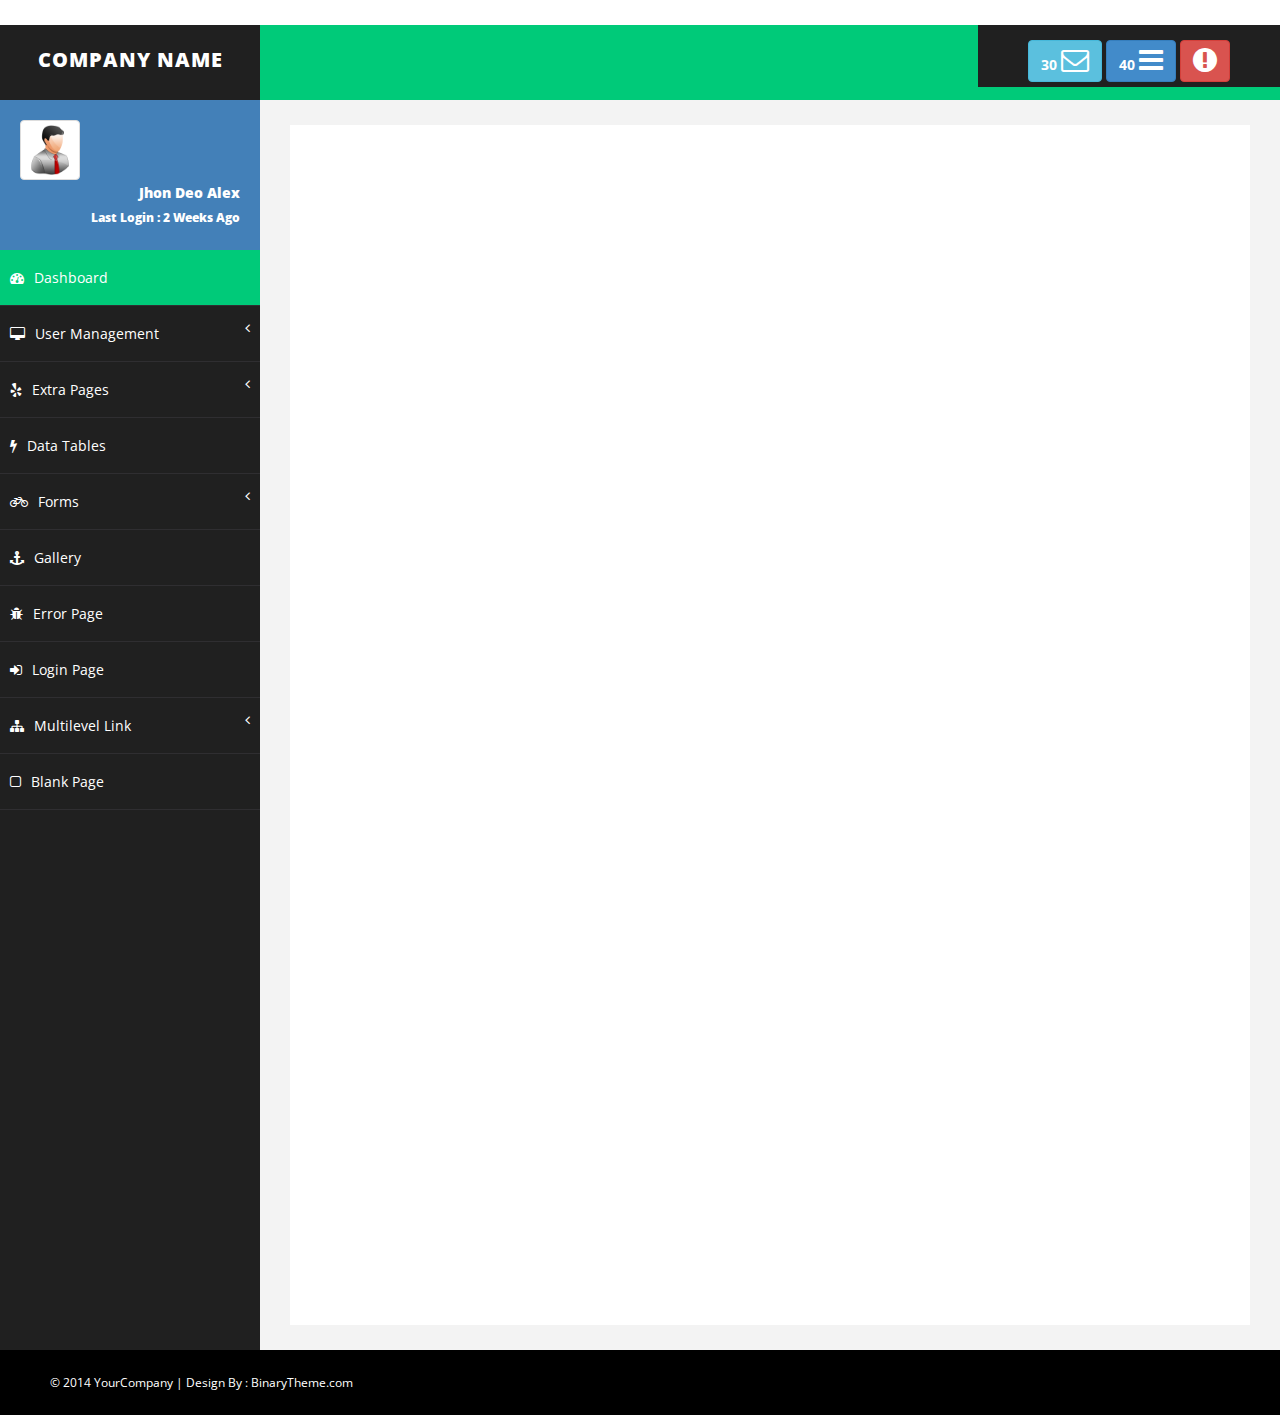
<file: ShivaN/target/ShivaN/views/index.html>
﻿﻿﻿﻿﻿<!DOCTYPE html>
<html ng-app="App">
<head>
    <meta charset="utf-8" />
    <meta name="viewport" content="width=device-width, initial-scale=1.0" />
    <title>ABC Technologies</title>

    <!-- BOOTSTRAP STYLES-->
    <link href="../assets/css/bootstrap.css" rel="stylesheet" />
    <!-- FONTAWESOME STYLES-->
    <link href="../assets/css/font-awesome.css" rel="stylesheet" />
       <!--CUSTOM BASIC STYLES-->
    <link href="../assets/css/basic.css" rel="stylesheet" />
    <!--CUSTOM MAIN STYLES-->
    <link href="../assets/css/custom.css" rel="stylesheet" />
    <!-- GOOGLE FONTS-->
    <link href='http://fonts.googleapis.com/css?family=Open+Sans' rel='stylesheet' type='text/css' />
 </head>
<body>
    <div id="wrapper">
        <nav class="navbar navbar-default navbar-cls-top " role="navigation" style="margin-bottom: 0">
            <div class="navbar-header">
                <button type="button" class="navbar-toggle" data-toggle="collapse" data-target=".sidebar-collapse">
                    <span class="sr-only">Toggle navigation</span>
                    <span class="icon-bar"></span>
                    <span class="icon-bar"></span>
                    <span class="icon-bar"></span>
                </button>
                <a class="navbar-brand" href="index.html">COMPANY NAME</a>
            </div>

            <div class="header-right">

                <a href="message-task.html" class="btn btn-info" title="New Message"><b>30 </b><i class="fa fa-envelope-o fa-2x"></i></a>
                <a href="message-task.html" class="btn btn-primary" title="New Task"><b>40 </b><i class="fa fa-bars fa-2x"></i></a>
                <a href="../login.html" class="btn btn-danger" title="Logout"><i class="fa fa-exclamation-circle fa-2x"></i></a>

            </div>
        </nav>
        <!-- /. NAV TOP  -->
        <nav class="navbar-default navbar-side" role="navigation">
            <div class="sidebar-collapse">
                <ul class="nav" id="main-menu">
                    <li>
                        <div class="user-img-div">
                            <img src="../assets/img/user.png" class="img-thumbnail" />

                            <div class="inner-text">
                                Jhon Deo Alex
                            <br />
                                <small>Last Login : 2 Weeks Ago </small>
                            </div>
                        </div>

                    </li>


                    <li>
                        <a class="active-menu" ui-sref="dashBoard"><i class="fa fa-dashboard "></i>Dashboard</a>
                    </li>
                    <li>
                        <a href="#"><i class="fa fa-desktop "></i>User Management <span class="fa arrow"></span></a>
                         <ul class="nav nav-second-level">
                            <li>
                                <a ui-sref="userRegistration"><i class="fa fa-toggle-on"></i>Registration</a>
                            </li>
                            <li>
                                <a href="notification.html"><i class="fa fa-bell "></i>Notifications</a>
                            </li>
                             <li>
                                <a href="progress.html"><i class="fa fa-circle-o "></i>Progressbars</a>
                            </li>
                             <li>
                                <a href="buttons.html"><i class="fa fa-code "></i>Buttons</a>
                            </li>
                             <li>
                                <a href="icons.html"><i class="fa fa-bug "></i>Icons</a>
                            </li>
                             <li>
                                <a href="wizard.html"><i class="fa fa-bug "></i>Wizard</a>
                            </li>
                             <li>
                                <a href="typography.html"><i class="fa fa-edit "></i>Typography</a>
                            </li>
                             <li>
                                <a href="grid.html"><i class="fa fa-eyedropper "></i>Grid</a>
                            </li>
                            
                           
                        </ul>
                    </li>
                     <li>
                        <a href="#"><i class="fa fa-yelp "></i>Extra Pages <span class="fa arrow"></span></a>
                         <ul class="nav nav-second-level">
                            <li>
                                <a href="invoice.html"><i class="fa fa-coffee"></i>Invoice</a>
                            </li>
                            <li>
                                <a href="pricing.html"><i class="fa fa-flash "></i>Pricing</a>
                            </li>
                             <li>
                                <a href="component.html"><i class="fa fa-key "></i>Components</a>
                            </li>
                             <li>
                                <a href="social.html"><i class="fa fa-send "></i>Social</a>
                            </li>
                            
                             <li>
                                <a href="message-task.html"><i class="fa fa-recycle "></i>Messages & Tasks</a>
                            </li>
                            
                           
                        </ul>
                    </li>
                    <li>
                        <a href="table.html"><i class="fa fa-flash "></i>Data Tables </a>
                        
                    </li>
                     <li>
                        <a href="#"><i class="fa fa-bicycle "></i>Forms <span class="fa arrow"></span></a>
                         <ul class="nav nav-second-level">
                           
                             <li>
                                <a href="form.html"><i class="fa fa-desktop "></i>Basic </a>
                            </li>
                             <li>
                                <a href="form-advance.html"><i class="fa fa-code "></i>Advance</a>
                            </li>
                             
                           
                        </ul>
                    </li>
                      <li>
                        <a href="gallery.html"><i class="fa fa-anchor "></i>Gallery</a>
                    </li>
                     <li>
                        <a href="error.html"><i class="fa fa-bug "></i>Error Page</a>
                    </li>
                    <li>
                        <a href="login.html"><i class="fa fa-sign-in "></i>Login Page</a>
                    </li>
                    <li>
                        <a href="#"><i class="fa fa-sitemap "></i>Multilevel Link <span class="fa arrow"></span></a>
                         <ul class="nav nav-second-level">
                            <li>
                                <a href="#"><i class="fa fa-bicycle "></i>Second Level Link</a>
                            </li>
                             <li>
                                <a href="#"><i class="fa fa-flask "></i>Second Level Link</a>
                            </li>
                            <li>
                                <a href="#">Second Level Link<span class="fa arrow"></span></a>
                                <ul class="nav nav-third-level">
                                    <li>
                                        <a href="#"><i class="fa fa-plus "></i>Third Level Link</a>
                                    </li>
                                    <li>
                                        <a href="#"><i class="fa fa-comments-o "></i>Third Level Link</a>
                                    </li>

                                </ul>

                            </li>
                        </ul>
                    </li>
                   
                    <li>
                        <a href="blank.html"><i class="fa fa-square-o "></i>Blank Page</a>
                    </li>
                </ul>

            </div>

        </nav>
        <!-- /. NAV SIDE  -->
        <div id="page-wrapper">
            <div id="page-inner" ui-view>
                <!-- <div class="row">
                    <div class="col-md-12">
                        <h1 class="page-head-line">DASHBOARD</h1>
                        <h1 class="page-subhead-line">This is dummy text , you can replace it with your original text. </h1>

                    </div>
                </div> -->
          
        </div>
        <!-- /. PAGE WRAPPER  -->
    </div>
    <!-- /. WRAPPER  -->

    <div id="footer-sec">
        &copy; 2014 YourCompany | Design By : <a href="http://www.binarytheme.com/" target="_blank">BinaryTheme.com</a>
    </div>
    <!-- /. FOOTER  -->
    <!-- SCRIPTS -AT THE BOTOM TO REDUCE THE LOAD TIME-->
    <!-- JQUERY SCRIPTS -->
    <script src="../assets/js/jquery-1.10.2.js"></script>
    <!-- BOOTSTRAP SCRIPTS -->
    <script src="../assets/js/bootstrap.js"></script>
    <!-- METISMENU SCRIPTS -->
    <script src="../assets/js/jquery.metisMenu.js"></script>
       <!-- CUSTOM SCRIPTS -->
    <script src="../assets/js/custom.js"></script>
   <script src="../angular/angular.js"></script>
     
     <script src="../angular/angular-resource.js"></script>
<script src="../angular/angular-ui-router.min.js"></script>
       <script src="../config/config.js"></script>
   <script src="../js/logon/restController.js"></script>
	<script src="../js/logon/restFactory.js"></script>
<script src="userRegistration/userRegFactory.js"></script>
<script src="userRegistration/userRegController.js"></script>
	


</body>
</html>
</file>
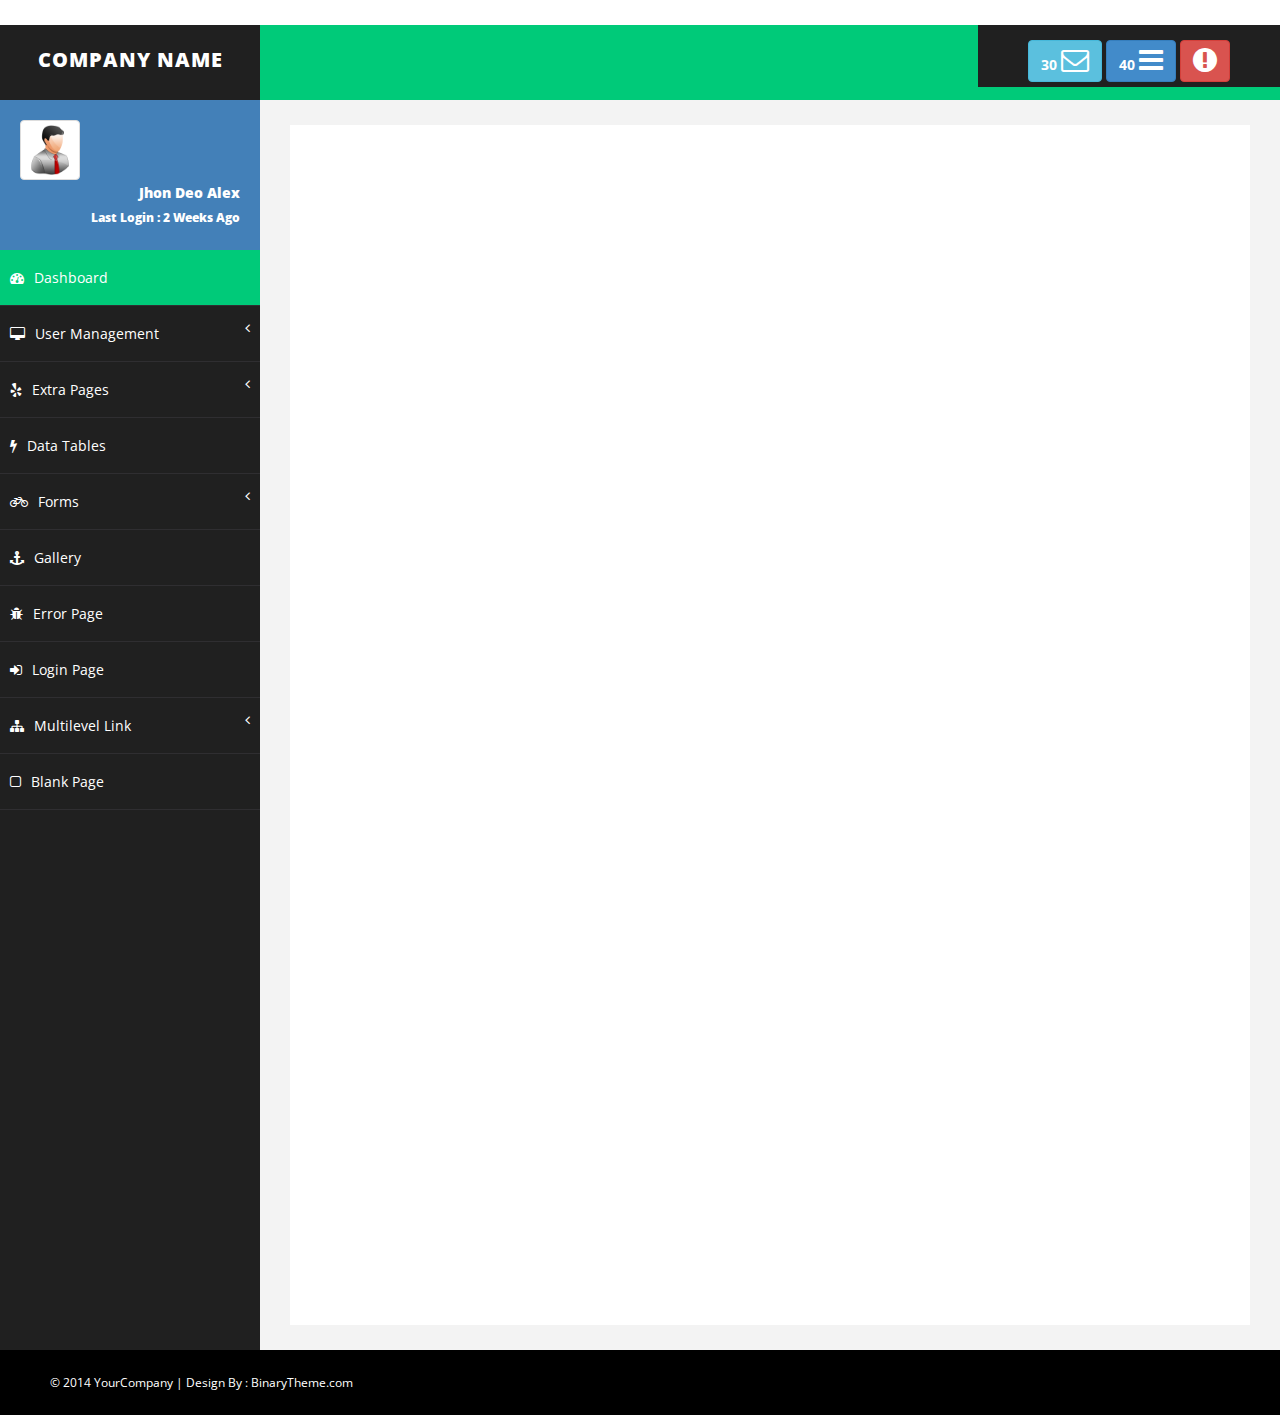
<file: ShivaN/src/main/webapp/views/index.html>
﻿﻿﻿﻿﻿
<!DOCTYPE html>
<html ng-app="App">
<head>
<meta charset="utf-8" />
<meta name="viewport" content="width=device-width, initial-scale=1.0" />
<title>ABC Technologies</title>

<!-- BOOTSTRAP STYLES-->
<link href="../assets/css/bootstrap.css" rel="stylesheet" />
<!-- FONTAWESOME STYLES-->
<link href="../assets/css/font-awesome.css" rel="stylesheet" />
<!--CUSTOM BASIC STYLES-->
<link href="../assets/css/basic.css" rel="stylesheet" />
<!--CUSTOM MAIN STYLES-->
<link href="../assets/css/custom.css" rel="stylesheet" />
<!-- GOOGLE FONTS-->
<link href='http://fonts.googleapis.com/css?family=Open+Sans'
	rel='stylesheet' type='text/css' />
</head>
<body>
	<div id="wrapper">
		<nav class="navbar navbar-default navbar-cls-top " role="navigation"
			style="margin-bottom: 0">
			<div class="navbar-header">
				<button type="button" class="navbar-toggle" data-toggle="collapse"
					data-target=".sidebar-collapse">
					<span class="sr-only">Toggle navigation</span> <span
						class="icon-bar"></span> <span class="icon-bar"></span> <span
						class="icon-bar"></span>
				</button>
				<a class="navbar-brand" href="index.html">COMPANY NAME</a>
			</div>

			<div class="header-right">

				<a href="message-task.html" class="btn btn-info" title="New Message"><b>30
				</b><i class="fa fa-envelope-o fa-2x"></i></a> <a href="message-task.html"
					class="btn btn-primary" title="New Task"><b>40 </b><i
					class="fa fa-bars fa-2x"></i></a> <a href="../login.html"
					class="btn btn-danger" title="Logout"><i
					class="fa fa-exclamation-circle fa-2x"></i></a>

			</div>
		</nav>
		<!-- /. NAV TOP  -->
		<nav class="navbar-default navbar-side" role="navigation">
			<div class="sidebar-collapse">
				<ul class="nav" id="main-menu">
					<li>
						<div class="user-img-div">
							<img src="../assets/img/user.png" class="img-thumbnail" />

							<div class="inner-text">
								Jhon Deo Alex <br /> <small>Last Login : 2 Weeks Ago </small>
							</div>
						</div>

					</li>


					<li><a class="active-menu" ui-sref="dashBoard"><i
							class="fa fa-dashboard "></i>Dashboard</a></li>
					<li><a href="#"><i class="fa fa-desktop "></i>User
							Management <span class="fa arrow"></span></a>
						<ul class="nav nav-second-level">
							<li><a ui-sref="userRegistration"><i
									class="fa fa-toggle-on"></i>Registration</a></li>
							<li><a href="notification.html"><i class="fa fa-bell "></i>Notifications</a>
							</li>
							<li><a href="progress.html"><i class="fa fa-circle-o "></i>Progressbars</a>
							</li>
							<li><a href="buttons.html"><i class="fa fa-code "></i>Buttons</a>
							</li>
							<li><a href="icons.html"><i class="fa fa-bug "></i>Icons</a>
							</li>
							<li><a href="wizard.html"><i class="fa fa-bug "></i>Wizard</a>
							</li>
							<li><a href="typography.html"><i class="fa fa-edit "></i>Typography</a>
							</li>
							<li><a href="grid.html"><i class="fa fa-eyedropper "></i>Grid</a>
							</li>


						</ul></li>
					<li><a href="#"><i class="fa fa-yelp "></i>Extra Pages <span
							class="fa arrow"></span></a>
						<ul class="nav nav-second-level">
							<li><a href="invoice.html"><i class="fa fa-coffee"></i>Invoice</a>
							</li>
							<li><a href="pricing.html"><i class="fa fa-flash "></i>Pricing</a>
							</li>
							<li><a href="component.html"><i class="fa fa-key "></i>Components</a>
							</li>
							<li><a href="social.html"><i class="fa fa-send "></i>Social</a>
							</li>

							<li><a href="message-task.html"><i
									class="fa fa-recycle "></i>Messages & Tasks</a></li>


						</ul></li>
					<li><a href="table.html"><i class="fa fa-flash "></i>Data
							Tables </a></li>
					<li><a href="#"><i class="fa fa-bicycle "></i>Forms <span
							class="fa arrow"></span></a>
						<ul class="nav nav-second-level">

							<li><a href="form.html"><i class="fa fa-desktop "></i>Basic
							</a></li>
							<li><a href="form-advance.html"><i class="fa fa-code "></i>Advance</a>
							</li>


						</ul></li>
					<li><a href="gallery.html"><i class="fa fa-anchor "></i>Gallery</a>
					</li>
					<li><a href="error.html"><i class="fa fa-bug "></i>Error
							Page</a></li>
					<li><a href="login.html"><i class="fa fa-sign-in "></i>Login
							Page</a></li>
					<li><a href="#"><i class="fa fa-sitemap "></i>Multilevel
							Link <span class="fa arrow"></span></a>
						<ul class="nav nav-second-level">
							<li><a href="#"><i class="fa fa-bicycle "></i>Second
									Level Link</a></li>
							<li><a href="#"><i class="fa fa-flask "></i>Second Level
									Link</a></li>
							<li><a href="#">Second Level Link<span class="fa arrow"></span></a>
								<ul class="nav nav-third-level">
									<li><a href="#"><i class="fa fa-plus "></i>Third Level
											Link</a></li>
									<li><a href="#"><i class="fa fa-comments-o "></i>Third
											Level Link</a></li>

								</ul></li>
						</ul></li>

					<li><a href="blank.html"><i class="fa fa-square-o "></i>Blank
							Page</a></li>
				</ul>

			</div>

		</nav>
		<!-- /. NAV SIDE  -->
		<div id="page-wrapper">
			<div id="page-inner" ui-view>
				<!-- <div class="row">
                    <div class="col-md-12">
                        <h1 class="page-head-line">DASHBOARD</h1>
                        <h1 class="page-subhead-line">This is dummy text , you can replace it with your original text. </h1>

                    </div>
                </div> -->

			</div>
			<!-- /. PAGE WRAPPER  -->
		</div>
		<!-- /. WRAPPER  -->

		<div id="footer-sec">
			&copy; 2014 YourCompany | Design By : <a
				href="http://www.binarytheme.com/" target="_blank">BinaryTheme.com</a>
		</div>
		<!-- /. FOOTER  -->
		<!-- SCRIPTS -AT THE BOTOM TO REDUCE THE LOAD TIME-->
		<!-- JQUERY SCRIPTS -->
		<script src="../assets/js/jquery-1.10.2.js"></script>
		<!-- BOOTSTRAP SCRIPTS -->
		<script src="../assets/js/bootstrap.js"></script>
		<!-- METISMENU SCRIPTS -->
		<script src="../assets/js/jquery.metisMenu.js"></script>
		<!-- CUSTOM SCRIPTS -->
		<script src="../assets/js/custom.js"></script>
		<script src="../angular/angular.js"></script>

		<script src="../angular/angular-resource.js"></script>
		<script src="../angular/angular-ui-router.min.js"></script>
		<script src="../config/config.js"></script>
		<script src="../js/logon/restController.js"></script>
		<script src="../js/logon/restFactory.js"></script>
		<script src="userRegistration/userRegFactory.js"></script>
		<script src="userRegistration/userRegController.js"></script>
</body>
</html>
</file>
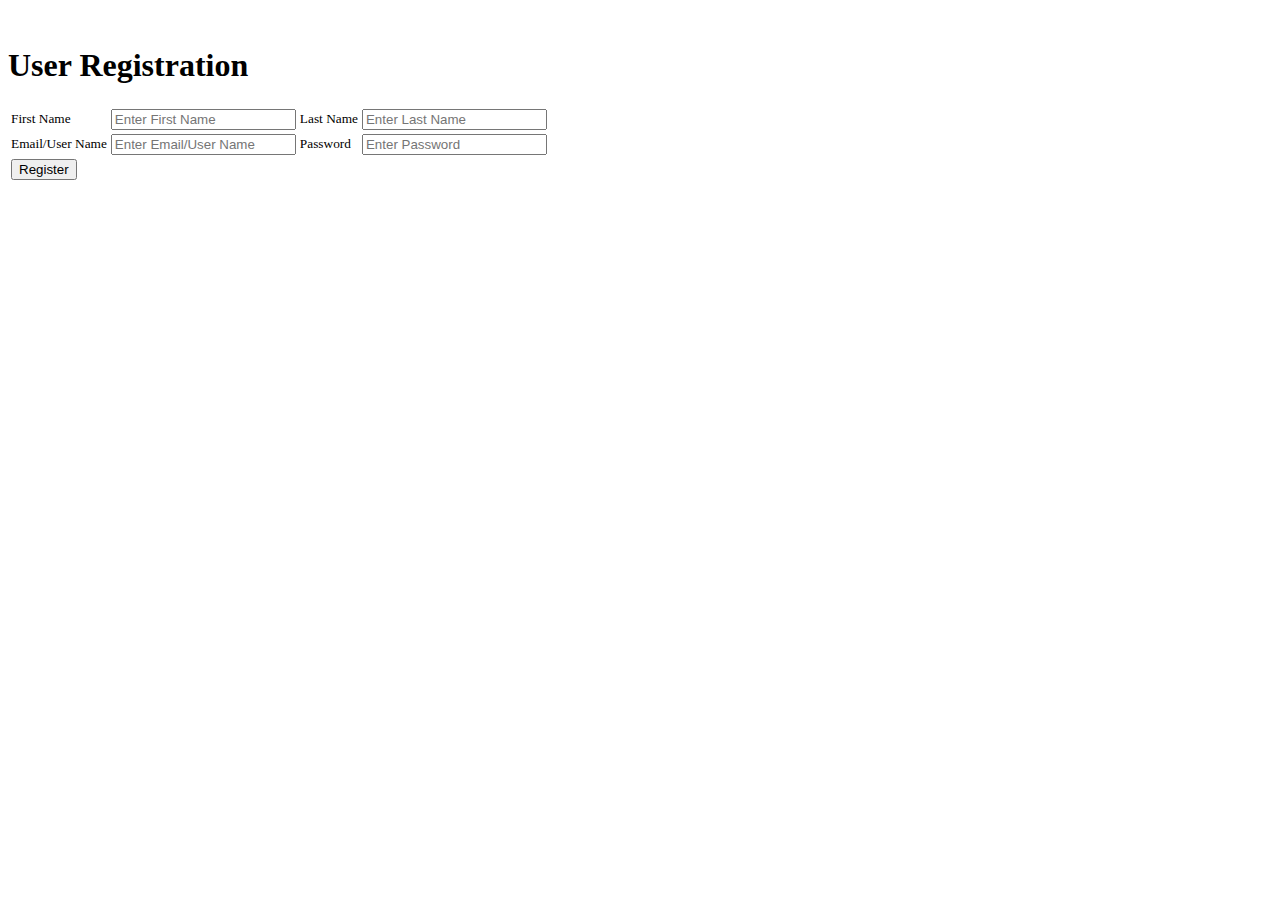
<file: ShivaN/target/ShivaN/views/userRegistration/userRegistration.html>
﻿﻿﻿
<!DOCTYPE html>
<html xmlns="http://www.w3.org/1999/xhtml">
<head>
<meta charset="utf-8" />
<meta name="viewport" content="width=device-width, initial-scale=1.0" />
<title>User Registration</title>
</head>
<body ng-controller="userRegController">
	<div id="wrapper">
		<div id="page-inner">
			<div class="row">
				<div class="col-md-12">
					<h1 class="page-head-line">User Registration</h1>
				</div>
			</div>
			<div class="panel panel-info">

				<div class="panel-body">




					<form name="registration" autocomplete="off" class="smart-form">
						<div class="table-responsive">

							<table class="table table-striped table-bordered table-hover">
								<tbody>
									<tr>
										<td><small>First Name</small></td>
										<td><input class="form-control" name="firstName"
											type="text" placeholder="Enter First Name"
											ng-model="firstName"></td>
										<td><small>Last Name</small></td>
										<td><input class="form-control" name="lastName"
											type="text" placeholder="Enter Last Name" ng-model="lastName"></td>


									</tr>
									<tr>


										<td><small>Email/User Name</small></td>
										<td><input class="form-control" name="userName"
											type="text" placeholder="Enter Email/User Name"
											ng-model="userName"></td>
										<td><small>Password</small></td>
										<td><input class="form-control" name="password"
											type="text" placeholder="Enter Password" ng-model="password"></td>


									</tr>
<tr><td><button type="submit" ng-click="saveButton()">Register</button></td></tr>

								</tbody>
							</table>
							</div>
						</form>
</div>
				</div>
			</div>
		</div>
		
	
    
</body>
</html>
</file>
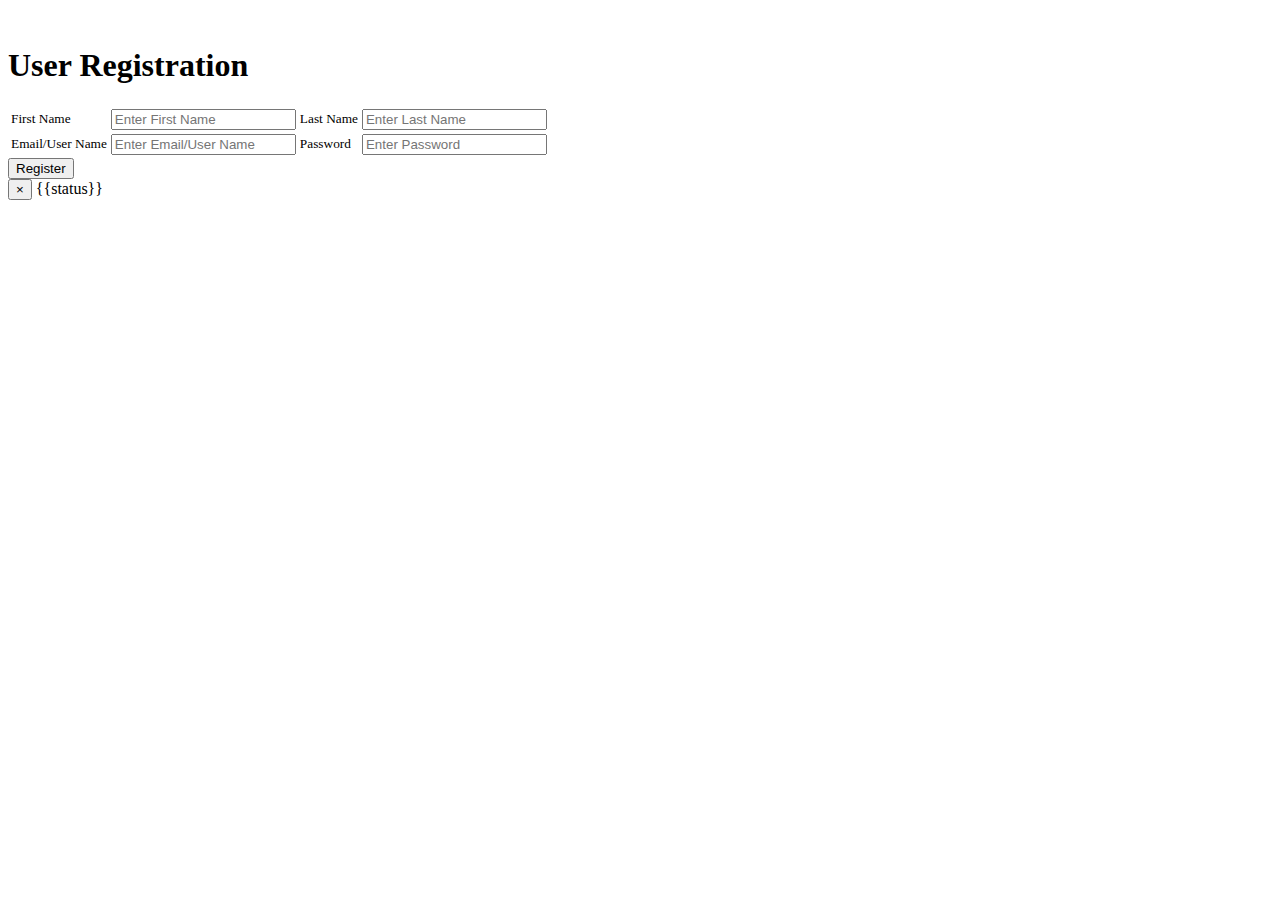
<file: ShivaN/src/main/webapp/views/userRegistration/userRegistration.html>
﻿﻿﻿
<!DOCTYPE html>
<html xmlns="http://www.w3.org/1999/xhtml">
<head>
<meta charset="utf-8" />
<meta name="viewport" content="width=device-width, initial-scale=1.0" />
<title>User Registration</title>
</head>
<body ng-controller="userRegController">
	<div id="wrapper">
		<div id="page-inner">
			<div class="row">
				<div class="col-md-12">
					<h1 class="page-head-line">User Registration</h1>
				</div>
			</div>
			<div class="panel panel-info">

				<div class="panel-body">




					<form name="registration" autocomplete="off" class="smart-form">
						<div class="table-responsive">

							<table class="table table-striped table-bordered table-hover">
								<tbody>
									<tr>
										<td><small>First Name</small></td>
										<td><input class="form-control" name="firstName"
											type="text" placeholder="Enter First Name"
											ng-model="firstName"></td>
										<td><small>Last Name</small></td>
										<td><input class="form-control" name="lastName"
											type="text" placeholder="Enter Last Name" ng-model="lastName"></td>


									</tr>
									<tr>


										<td><small>Email/User Name</small></td>
										<td><input class="form-control" name="userName"
											type="text" placeholder="Enter Email/User Name"
											ng-model="userName"></td>
										<td><small>Password</small></td>
										<td><input class="form-control" name="password"
											type="text" placeholder="Enter Password" ng-model="password"></td>


									</tr>
									

								</tbody>
							</table>
							
						<button type="button" class="btn btn-info" ng-click="saveButton()">Register</button>
								<div ng-if="status" class="alert alert-success alert-dismissable">
									<button type="button" class="close" data-dismiss="alert"
										aria-hidden="true">×</button>
									{{status}}
								</div>
							
						</div>
					</form>
				</div>
			</div>
		</div>
	</div>



</body>
</html>
</file>
<file: ShivaN/target/ShivaN/assets/css/basic.css>
/*=============================================================
    Authour URI: www.binarytheme.com
    License: Commons Attribution 3.0

    http://creativecommons.org/licenses/by/3.0/

    100% To use For Personal And Commercial Use.
    IN EXCHANGE JUST GIVE US CREDITS AND TELL YOUR FRIENDS ABOUT US
   
    ========================================================  */


/*==============================================
    BASIC  STYLES    
    =============================================*/
body {
    font-family: 'Open Sans', sans-serif;
    line-height:25px;
}

#wrapper {
    width: 100%;
    background: #202020;
}

#page-wrapper {
    padding: 15px 15px;
    min-height: 600px;
    background: #F3F3F3;
}

#page-inner {
    width: 100%;
    margin: 10px 20px 10px 0px;
    background-color: #fff!important;
    padding: 10px;
    min-height: 1200px;
}

.page-head-line {
    font-size: 30px;
    text-transform: uppercase;
    color: #000;
    font-weight: 800;
    padding-bottom: 20px;
    border-bottom: 2px solid #00CA79;
    margin-bottom: 10px;
}

.page-subhead-line {
    font-size: 14px;
    padding-top: 5px;
    padding-bottom: 20px;
    font-style:italic;
    margin-bottom:30px;
    border-bottom:1px dashed #00CA79;

}


/*==============================================
    MENU STYLES    
    =============================================*/


.navbar-cls-top .navbar-brand {
    color: #fff;
    background: #202020;
    width: 260px;
    text-align: center;
    height: 75px;
    font-size: 20px;
    letter-spacing: 1px;
    font-weight: 900;
    padding-top: 25px;
    text-transform:uppercase;
}

.header-right {
    color: #fff;
    background: #202020;
    padding: 15px 50px 5px 50px;
    float: right;
    font-size: 16px;
}

.navbar-cls-top .navbar-brand:hover {
    background: #202020;
    color: #fff;
}

.user-img-div {
    min-height: 140px;
    padding: 20px;
    background-color: #4380B8;
}

    .user-img-div img {
        max-height: 60px;
    }

    .user-img-div .inner-text {
        text-align: right;
        position: relative;
        color: #fff;
        font-weight: 800;
        line-height: 25px;
    }

.active-menu {
    background-color: #00CA79!important;
}
.active-menu-top {
    background-color: #000!important;
}

.arrow {
    float: right;
}

.fa.arrow:before {
    content: "\f104";
}

.active > a > .fa.arrow:before {
    content: "\f107";
}


.nav-second-level li,
.nav-third-level li {
    border-bottom: none !important;
}

    .nav-second-level li a {
        padding-left: 37px;
    }

    .nav-third-level li a {
        padding-left: 55px;
    }

.sidebar-collapse, .sidebar-collapse .nav {
    background: none;
}

    .sidebar-collapse .nav {
        padding: 0;
    }

        .sidebar-collapse .nav > li > a {
            color: #fff;
            background: #202020;
            text-shadow: none;
            padding: 15px 40px;
            border-bottom: 1px solid #2F2E31;
        }

    .sidebar-collapse > .nav > li > a {
        padding: 15px 10px;
    }

    .sidebar-collapse .nav > li > a:hover,
    .sidebar-collapse .nav > li > a:focus {
        background: #0A0A0A;
        outline: 0;
    }



.nav-second-level > li:last-child > a:after,
.nav-third-level > li:last-child > a:after {
    height: 50%;
}

.nav-third-level > li > a:after,
.nav-third-level > li > a:before {
    left: 40px;
}

.navbar-side {
    border: none;
    background-color: #202020;
}

.navbar-cls-top {
    background: #00CA79;
    border-bottom: none;
}


.navbar-default {
    border: 0px solid black;
}

.navbar-header {
    background: #000000;
}

.navbar-default .navbar-toggle:hover, .navbar-default .navbar-toggle:focus {
    background-color: #00CA79;
}

.navbar-default .navbar-toggle {
    border-color: #fff;
}

    .navbar-default .navbar-toggle .icon-bar {
        background-color: #FFF;
    }

.nav > li > a > i {
    margin-right: 10px;
}
/*==============================================
    FOOTER  STYLES    
    =============================================*/
#footer-sec {
    background-color:#000;
    padding:20px 50px;
    color:#fff;
    font-size:12px;
}

    #footer-sec a {
        color:#fff;
    }
    #footer-sec a:hover,a:focus {
        color:#fff;
        text-decoration:none;
    }
/*==============================================
    MEDIA QUERIES     
    =============================================*/

@media (min-width:768px) {
    #page-wrapper {
        margin: 0 0 0 260px;
        padding: 15px 30px;
        min-height: 1200px;
    }


    .navbar-side {
        z-index: 1;
        position: absolute;
        width: 260px;
    }

    .navbar {
        border-radius: 0px;
    }
}
</file>
<file: ShivaN/target/ShivaN/assets/css/custom.css>
﻿/*=============================================================
    Authour URI: www.binarytheme.com
    License: Commons Attribution 3.0

    http://creativecommons.org/licenses/by/3.0/

    100% To use For Personal And Commercial Use.
    IN EXCHANGE JUST GIVE US CREDITS AND TELL YOUR FRIENDS ABOUT US
   
    ========================================================  */

/*==============================================
    MAIN BOX  STYLES    
    =============================================*/
.main-box {
    text-align:center;
    padding:20px;
    border-radius:5px;
    -moz-border-radius:5px ;
    -webkit-border-radius:5px;
    margin-bottom:40px;
}
    .main-box a,.main-box a:hover {
        color:#fff;
        text-decoration:none;

    }
.mb-dull {
    background-color:#8F8F2C;
}
.mb-red {
    background-color:#d36f2e;
}
.mb-pink {
    background-color:#FF2F71;
}
    .main-box h5 {
        font-size:16px;
        font-weight:800;
        text-transform:uppercase;
    }
/*==============================================
    CHAT WINDOW  STYLES    
    =============================================*/

.chat-widget-main {
    max-height:500px;
    padding:20px;
    overflow:auto;
}
.chat-widget-left:after {
    top: 100%;
    left: 10%;
    border: solid transparent;
    content: " ";
    position: absolute;
    border-top-color: #6792d5;
    border-width: 15px;
    margin-left: -15px;
   
}

.chat-widget-left {
    width: 100%;
    height: auto;
    padding: 15px;
    -webkit-border-radius: 5px;
    -moz-border-radius: 5px;
    border-radius: 5px;
    position: relative;
    border: 1px solid #6792d5;
    font-size:14px;
   
}
.chat-widget-right:after {
    top: 100%;
    right: 10%;
    border: solid transparent;
    content: " ";
    position: absolute;
    border-top-color: #d51111;
    border-width: 15px;
    margin-left: -15px;
}

.chat-widget-right {
    width: 100%;
    height: auto;
    padding: 15px;
    -webkit-border-radius: 5px;
    -moz-border-radius: 5px;
    border-radius: 5px;
    position: relative;
    border: 1px solid #d51111;
    font-size:14px;
    
}

.chat-widget-name-left {
    color: #6792d5;
    margin-top: 30px;
    margin-left: 60px;
    text-align:left;
    font-weight:900;
    padding-bottom:20px;
    font-size:16px;
}
.chat-widget-name-right {
    color: #d51111;
    margin-top: 30px;
    margin-right: 60px;
    font-size:16px;
    text-align:right;
    font-weight:900;
    padding-bottom:20px;
    

}

/*==============================================
        Reviews Styles
    =============================================*/
#reviews {
    min-height:180px;
    background-color:#64A2DB;
	padding:15px;
}
#reviews h4 {
color: #fff;
line-height: 30px;
font-size: 16px;
}
#reviews .user-img {
border: 2px solid #fff;
overflow: hidden;
border-radius: 50%;
display: inline-block;
}

#reviews .img-u {
   max-height: 90px;
max-width: 90px;
}

#reviews .c-black {
    color:#fff;
    font-style: italic;
font-size: 20px;
padding: 5px;
}

/*==============================================
        NOTICE BOX STYLES
    =============================================*/

.noti-box {
min-height: 100px;
color:#fff;
padding: 20px;
}
.noti-box .icon-box {
display: block;
float: left;
margin: 0 15px 10px 0;
width: 70px;
height: 70px;
line-height: 75px;
vertical-align: middle;
text-align: center;
font-size: 40px;
}
.bg-color-black {
background-color: #424242;
color: #fff;
}
.main-text {
font-size: 25px;
font-weight: 600;
}
.color-bottom-txt {
font-size: 16px;
line-height: 30px;
}
.panel-back {
background-color: #929292;
}

/*==========================================
   GALLERY/ PORTFOLIO STYLES
    =====================================================*/

#port-folio {
    padding-top: 10px; 
    padding-bottom: 100px; 
}
.portfolio-item {
    border:1px solid #000;
    margin:3px;
}
    .portfolio-item p {
        padding:12px;
        color:#fff;
        line-height:25px;
    }

.portfolio-item .overlay {
   
  background-color: #000;
  text-align: center;
  padding-bottom:30px;
  
}

/*==========================================
   GALLERY/ PORTFOLIO FILTER STYLES
    =====================================================*/
ul#filters {
	padding: 0px;
}
#filters {
	margin: 3% 0;
	padding: 0;
	list-style: none;
	text-align: center;
}
	#filters li {
		display: -webkit-inline-box;
	}
	#filters li span {
		display: block;
		padding: 5px 4px;
		text-decoration: none;
		color: #d51111;
		cursor: pointer;
		font-size: 18px;
	}
 	#port-folio .portfolio-item {
		-webkit-box-sizing: border-box;
		-moz-box-sizing: border-box;
		-o-box-sizing: border-box;
		width: 100%;		
        opacity:.2;
		float:left;
		overflow:hidden;
	}
</file>
<file: ShivaN/src/main/webapp/assets/css/basic.css>
/*=============================================================
    Authour URI: www.binarytheme.com
    License: Commons Attribution 3.0

    http://creativecommons.org/licenses/by/3.0/

    100% To use For Personal And Commercial Use.
    IN EXCHANGE JUST GIVE US CREDITS AND TELL YOUR FRIENDS ABOUT US
   
    ========================================================  */


/*==============================================
    BASIC  STYLES    
    =============================================*/
body {
    font-family: 'Open Sans', sans-serif;
    line-height:25px;
}

#wrapper {
    width: 100%;
    background: #202020;
}

#page-wrapper {
    padding: 15px 15px;
    min-height: 600px;
    background: #F3F3F3;
}

#page-inner {
    width: 100%;
    margin: 10px 20px 10px 0px;
    background-color: #fff!important;
    padding: 10px;
    min-height: 1200px;
}

.page-head-line {
    font-size: 30px;
    text-transform: uppercase;
    color: #000;
    font-weight: 800;
    padding-bottom: 20px;
    border-bottom: 2px solid #00CA79;
    margin-bottom: 10px;
}

.page-subhead-line {
    font-size: 14px;
    padding-top: 5px;
    padding-bottom: 20px;
    font-style:italic;
    margin-bottom:30px;
    border-bottom:1px dashed #00CA79;

}


/*==============================================
    MENU STYLES    
    =============================================*/


.navbar-cls-top .navbar-brand {
    color: #fff;
    background: #202020;
    width: 260px;
    text-align: center;
    height: 75px;
    font-size: 20px;
    letter-spacing: 1px;
    font-weight: 900;
    padding-top: 25px;
    text-transform:uppercase;
}

.header-right {
    color: #fff;
    background: #202020;
    padding: 15px 50px 5px 50px;
    float: right;
    font-size: 16px;
}

.navbar-cls-top .navbar-brand:hover {
    background: #202020;
    color: #fff;
}

.user-img-div {
    min-height: 140px;
    padding: 20px;
    background-color: #4380B8;
}

    .user-img-div img {
        max-height: 60px;
    }

    .user-img-div .inner-text {
        text-align: right;
        position: relative;
        color: #fff;
        font-weight: 800;
        line-height: 25px;
    }

.active-menu {
    background-color: #00CA79!important;
}
.active-menu-top {
    background-color: #000!important;
}

.arrow {
    float: right;
}

.fa.arrow:before {
    content: "\f104";
}

.active > a > .fa.arrow:before {
    content: "\f107";
}


.nav-second-level li,
.nav-third-level li {
    border-bottom: none !important;
}

    .nav-second-level li a {
        padding-left: 37px;
    }

    .nav-third-level li a {
        padding-left: 55px;
    }

.sidebar-collapse, .sidebar-collapse .nav {
    background: none;
}

    .sidebar-collapse .nav {
        padding: 0;
    }

        .sidebar-collapse .nav > li > a {
            color: #fff;
            background: #202020;
            text-shadow: none;
            padding: 15px 40px;
            border-bottom: 1px solid #2F2E31;
        }

    .sidebar-collapse > .nav > li > a {
        padding: 15px 10px;
    }

    .sidebar-collapse .nav > li > a:hover,
    .sidebar-collapse .nav > li > a:focus {
        background: #0A0A0A;
        outline: 0;
    }



.nav-second-level > li:last-child > a:after,
.nav-third-level > li:last-child > a:after {
    height: 50%;
}

.nav-third-level > li > a:after,
.nav-third-level > li > a:before {
    left: 40px;
}

.navbar-side {
    border: none;
    background-color: #202020;
}

.navbar-cls-top {
    background: #00CA79;
    border-bottom: none;
}


.navbar-default {
    border: 0px solid black;
}

.navbar-header {
    background: #000000;
}

.navbar-default .navbar-toggle:hover, .navbar-default .navbar-toggle:focus {
    background-color: #00CA79;
}

.navbar-default .navbar-toggle {
    border-color: #fff;
}

    .navbar-default .navbar-toggle .icon-bar {
        background-color: #FFF;
    }

.nav > li > a > i {
    margin-right: 10px;
}
/*==============================================
    FOOTER  STYLES    
    =============================================*/
#footer-sec {
    background-color:#000;
    padding:20px 50px;
    color:#fff;
    font-size:12px;
}

    #footer-sec a {
        color:#fff;
    }
    #footer-sec a:hover,a:focus {
        color:#fff;
        text-decoration:none;
    }
/*==============================================
    MEDIA QUERIES     
    =============================================*/

@media (min-width:768px) {
    #page-wrapper {
        margin: 0 0 0 260px;
        padding: 15px 30px;
        min-height: 1200px;
    }


    .navbar-side {
        z-index: 1;
        position: absolute;
        width: 260px;
    }

    .navbar {
        border-radius: 0px;
    }
}
</file>
<file: ShivaN/src/main/webapp/assets/css/custom.css>
﻿/*=============================================================
    Authour URI: www.binarytheme.com
    License: Commons Attribution 3.0

    http://creativecommons.org/licenses/by/3.0/

    100% To use For Personal And Commercial Use.
    IN EXCHANGE JUST GIVE US CREDITS AND TELL YOUR FRIENDS ABOUT US
   
    ========================================================  */

/*==============================================
    MAIN BOX  STYLES    
    =============================================*/
.main-box {
    text-align:center;
    padding:20px;
    border-radius:5px;
    -moz-border-radius:5px ;
    -webkit-border-radius:5px;
    margin-bottom:40px;
}
    .main-box a,.main-box a:hover {
        color:#fff;
        text-decoration:none;

    }
.mb-dull {
    background-color:#8F8F2C;
}
.mb-red {
    background-color:#d36f2e;
}
.mb-pink {
    background-color:#FF2F71;
}
    .main-box h5 {
        font-size:16px;
        font-weight:800;
        text-transform:uppercase;
    }
/*==============================================
    CHAT WINDOW  STYLES    
    =============================================*/

.chat-widget-main {
    max-height:500px;
    padding:20px;
    overflow:auto;
}
.chat-widget-left:after {
    top: 100%;
    left: 10%;
    border: solid transparent;
    content: " ";
    position: absolute;
    border-top-color: #6792d5;
    border-width: 15px;
    margin-left: -15px;
   
}

.chat-widget-left {
    width: 100%;
    height: auto;
    padding: 15px;
    -webkit-border-radius: 5px;
    -moz-border-radius: 5px;
    border-radius: 5px;
    position: relative;
    border: 1px solid #6792d5;
    font-size:14px;
   
}
.chat-widget-right:after {
    top: 100%;
    right: 10%;
    border: solid transparent;
    content: " ";
    position: absolute;
    border-top-color: #d51111;
    border-width: 15px;
    margin-left: -15px;
}

.chat-widget-right {
    width: 100%;
    height: auto;
    padding: 15px;
    -webkit-border-radius: 5px;
    -moz-border-radius: 5px;
    border-radius: 5px;
    position: relative;
    border: 1px solid #d51111;
    font-size:14px;
    
}

.chat-widget-name-left {
    color: #6792d5;
    margin-top: 30px;
    margin-left: 60px;
    text-align:left;
    font-weight:900;
    padding-bottom:20px;
    font-size:16px;
}
.chat-widget-name-right {
    color: #d51111;
    margin-top: 30px;
    margin-right: 60px;
    font-size:16px;
    text-align:right;
    font-weight:900;
    padding-bottom:20px;
    

}

/*==============================================
        Reviews Styles
    =============================================*/
#reviews {
    min-height:180px;
    background-color:#64A2DB;
	padding:15px;
}
#reviews h4 {
color: #fff;
line-height: 30px;
font-size: 16px;
}
#reviews .user-img {
border: 2px solid #fff;
overflow: hidden;
border-radius: 50%;
display: inline-block;
}

#reviews .img-u {
   max-height: 90px;
max-width: 90px;
}

#reviews .c-black {
    color:#fff;
    font-style: italic;
font-size: 20px;
padding: 5px;
}

/*==============================================
        NOTICE BOX STYLES
    =============================================*/

.noti-box {
min-height: 100px;
color:#fff;
padding: 20px;
}
.noti-box .icon-box {
display: block;
float: left;
margin: 0 15px 10px 0;
width: 70px;
height: 70px;
line-height: 75px;
vertical-align: middle;
text-align: center;
font-size: 40px;
}
.bg-color-black {
background-color: #424242;
color: #fff;
}
.main-text {
font-size: 25px;
font-weight: 600;
}
.color-bottom-txt {
font-size: 16px;
line-height: 30px;
}
.panel-back {
background-color: #929292;
}

/*==========================================
   GALLERY/ PORTFOLIO STYLES
    =====================================================*/

#port-folio {
    padding-top: 10px; 
    padding-bottom: 100px; 
}
.portfolio-item {
    border:1px solid #000;
    margin:3px;
}
    .portfolio-item p {
        padding:12px;
        color:#fff;
        line-height:25px;
    }

.portfolio-item .overlay {
   
  background-color: #000;
  text-align: center;
  padding-bottom:30px;
  
}

/*==========================================
   GALLERY/ PORTFOLIO FILTER STYLES
    =====================================================*/
ul#filters {
	padding: 0px;
}
#filters {
	margin: 3% 0;
	padding: 0;
	list-style: none;
	text-align: center;
}
	#filters li {
		display: -webkit-inline-box;
	}
	#filters li span {
		display: block;
		padding: 5px 4px;
		text-decoration: none;
		color: #d51111;
		cursor: pointer;
		font-size: 18px;
	}
 	#port-folio .portfolio-item {
		-webkit-box-sizing: border-box;
		-moz-box-sizing: border-box;
		-o-box-sizing: border-box;
		width: 100%;		
        opacity:.2;
		float:left;
		overflow:hidden;
	}
</file>
